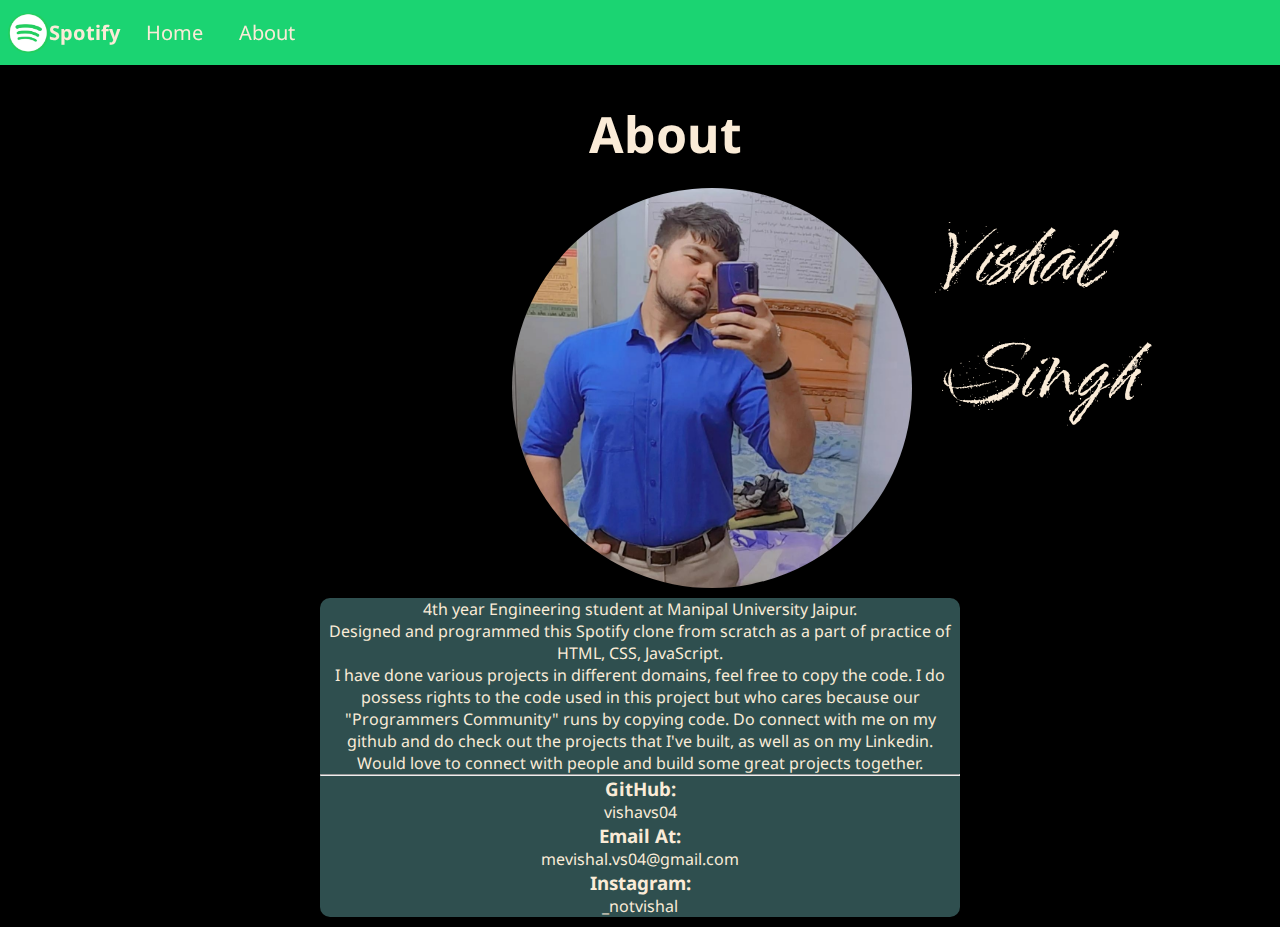
<file: about.html>
<!DOCTYPE html>
<html lang="en">
  <head>
    <meta charset="UTF-8" />
    <meta http-equiv="X-UA-Compatible" content="IE=edge" />
    <meta name="viewport" content="width=device-width, initial-scale=1.0" />
    <title>About</title>
    <link rel="icon" href="images/logo/icons8-spotify-240.png" />
    <link rel="stylesheet" href="./style.css" id="styles" />
  </head>
  <body style="overflow-x: hidden">
    <nav>
      <ul>
        <li class="brand">
          <img
            src="images/logo/logo.jpg"
            alt="spotify_logo"
            id="spotify_logo"
            style="border-radius: 100px"
          /><b>Spotify</b>
        </li>
        <li><a href="./">Home</a></li>
        <li><a href="./about.html">About</a></li>
      </ul>
    </nav>

    <div id="head" style="width: 100%; text-align: center">
      <h1>About</h1>
    </div>
    <div class="pic" style="width: auto">
      <img src="images/insta_profilepic.jpg" alt="profilepic" id="instapic" />
      <p id="pic_text">Vishal Singh</p>
    </div>
    <div class="lastcont">
      4th year Engineering student at Manipal University Jaipur.<br />
      Designed and programmed this Spotify clone from scratch as a part of
      practice of HTML, CSS, JavaScript.<br />
      I have done various projects in different domains, feel free to copy the
      code. I do possess rights to the code used in this project but who cares
      because our "Programmers Community" runs by copying code. Do connect with
      me on my github and do check out the projects that I've built, as well as
      on my Linkedin.<br />
      Would love to connect with people and build some great projects together.

      <hr />
      <h3>GitHub:</h3>
      <a href="https://www.github.com/vishalvs04/" class="contact_link"
        >vishavs04</a
      >
      <h3>Email At:</h3>
      <a href="mailto: mevishal.vs04@gmail.com" class="contact_link"
        >mevishal.vs04@gmail.com</a
      >
      <h3>Instagram:</h3>
      <a href="https://www.instagram.com/_notvishal" class="contact_link"
        >_notvishal</a
      >
    </div>
    <script src="./about.js"></script>
  </body>
</html>
</file>
<file: style.css>
@import url('https://fonts.googleapis.com/css2?family=Noto+Sans:wght@300&display=swap');
@import url('https://fonts.googleapis.com/css2?family=Noto+Sans:wght@300&family=Splash&display=swap');
body{
    background-color:black;
    color:antiquewhite;
    font-family: 'Noto Sans', sans-serif;
}

*{
    margin:0;
    padding:0;
    /* overflow:hidden; */
    user-select: none;
}
nav ul{
    position: fixed;
    top: 0;
    width: 100%;
    display:flex;
    font-size: 20px;
    align-items: center;
    list-style-type: none;
    height: 65px;
    background-color: rgba(27, 212, 114, 255);
}

nav ul li{
    -webkit-box-orient: vertical;
}
nav ul li a{
    float: left;
    color:antiquewhite;
    text-align: center;
    text-decoration: none;
    margin:0 0;
    padding: 20px 18px;

}
nav ul li a:hover{
    background-color:rgb(0, 0, 0);
}
.brand{
    display:flex;
    align-items: center;
    padding: 0 8px;
    user-select: none;
}

#spotify_logo{
    height:40px;
}
.container{
    background-color:darkslategrey;
    min-height:fit-content;
    height:auto;
    width:auto;
    overflow-x:break-word;
    display:block;
    margin-left: 20px;
    margin-right: 20px;
    margin-bottom:10px;
    margin-top:10px;
    padding:10px 10px;
    border-radius:20px;
    
    

}
/* #trending{
    position:absolute;
    
} */
.songlist{
    max-width:max-content;
    overflow-x:auto;
    
}
.songlist::-webkit-scrollbar{
    width:1px;
    height:8px;
}
.songlist::-webkit-scrollbar-track {
    box-shadow: inset 0 0 1px rgba(0, 0, 0, 0.4);
}

.songlist::-webkit-scrollbar-thumb {
    background-color: darkgrey;
    outline: 0 solid slategrey;
}

#head{
    margin-left:25px;
    margin-top:100px;
    /* padding-left:10px; */
}
.bottom{
    position:fixed;
    bottom:0;
    z-index: 100;
    user-select: none;
    width: 100%;
    height:80px;
    background-color:black;
    display:flex;
    flex-direction: column;
    justify-content:center;
    align-items:center;
    
}
.buttons{
    margin-top:5px;
    margin-right:7px;
    margin-left:7px;
    cursor: pointer;
}
.buttons:hover{
    box-shadow: 10px 8px 16px 10px rgba(0, 0, 0, 0.2);
    border-radius: 50px;
}
#progress_bar{
    width:45%;
    cursor:pointer;
}
#time_elapsed{

    display: flex;
    position: absolute;
    left:27.5vw;
    color: rgb(172, 182, 155);
    background-color: black;
    user-select: none;
    border-radius: 5px;
    
}
#total_duration{
    display: flex;
    position: absolute;
    right: 27.6vw;
    color: rgb(172, 182, 155);
    background-color: black;
    user-select: none;
    border-radius: 5px;
}

.card {
    /* Add shadows to create the "card" effect */
    box-shadow: 0 4px 8px 0 rgba(0, 0, 0, 0.2);
    transition: 0.3s;
    /* margin:40px 10px; */
    margin-top: 20px;
    margin-bottom: 10px;
    margin-right: 10px;
    margin-left: 10px;
    display:list-item;
    list-style-type: none;
    font-size: 12px;

}
.song_item{
    display:flex;

}
/* On mouse-over, add a deeper shadow */
.card:hover {
    box-shadow: 0 8px 16px 0 rgba(0, 0, 0, 0.2);
    background-color:slategray;
    margin-top: 1px;
        margin-bottom: 15px;
        margin-right: 15px;
        margin-left: 15px;
        font-size: 15px;
    
}
.songname{
    display:block;
    text-align: center;

}
.song_pics{
    margin-top: 20px;
        margin-left: 20px;
        margin-right: 20px;
        height:100px;
        width: 100px;
}

.timestamp{
    
    display:block;
}
.timestamp i{
    cursor: pointer;
}
.line{
    margin-right:20px;
    margin-left:20px;
}
.song_info{
    display:flex;
    width:auto;
    position:absolute;
    right:1vw;
    margin-top:15px;
}

#gif{
    opacity: 0;
    transition: opacity 0.05s ease-in-out;
    border-radius: 50px;
    height: 40px;
    width: 70px;

}
.song_info span{
    background-color: darkslategray;
    border-radius: 6px;
    margin-left:5px;
}


#fixed_content{
    width: 100%;
    height:72px;
}
.contact_link{
    color: antiquewhite;
        text-align: center;
        text-decoration: none;
        padding: 5px;
}
.contact_link:hover{
    background-color:black;
    color:antiquewhite;
}

.lastcont {
    text-align: center;
    width:50%;
    font-size: 16px;
    background-color: darkslategray;
    margin: 10px 25%;
    border-radius: 10px;
}


.pic{
    display:flex;
}
#instapic{
    margin-left:40%;
    margin-top:20px;
    height:400px;
    border-radius:200px;
}
#pic_text{
    font-size: 70px;
    margin-top: 3%;
    margin-left:30px;
    font-family: 'Splash', cursive;
}
h1{
    font-size: 50px;
}
#song{
    font-size: 12px;
}
</file>
